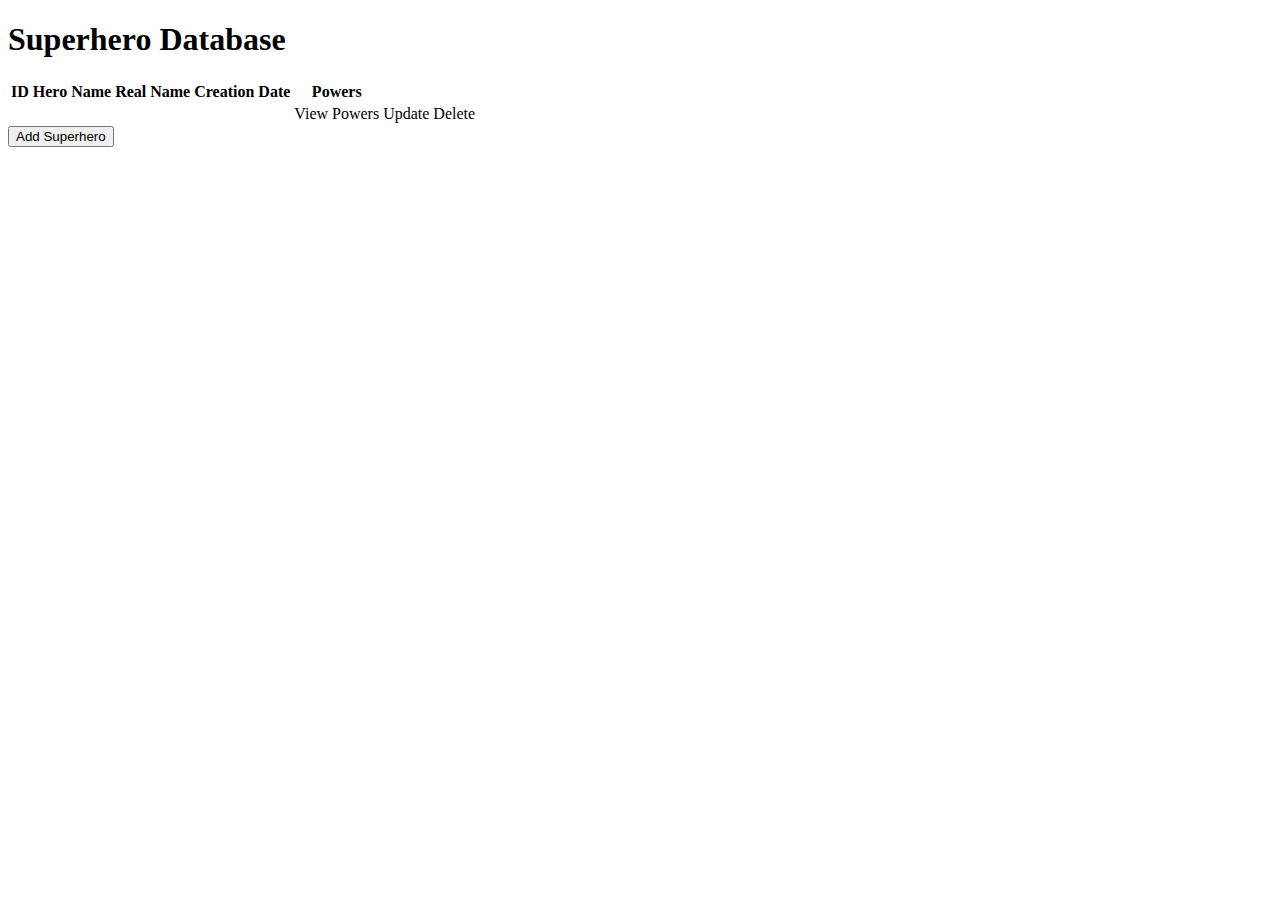
<file: src/main/resources/templates/index.html>
<!DOCTYPE html>
<html xmlns:th="https://www.thymeleaf.org" lang="en">
<head>
    <meta charset="UTF-8">
    <title>Title</title>
    <link th:href="@{/main.css}" rel="stylesheet"></head>
<body>
<h1>Superhero Database</h1>
<!-- Make a table that displays all superheroes -->
<table class="table">
    <thead>
    <tr>
        <th scope="col">ID</th>
        <th scope="col">Hero Name</th>
        <th scope="col">Real Name</th>
        <th scope="col">Creation Date</th>
        <th scope="col">Powers</th>
        <th scope="col"></th>
        <th scope="col"></th>
    </tr>
    </thead>
    <tbody>
    <tr th:each="superhero : ${heroes}">
        <td th:text="${superhero.id}"/>
        <td th:text="${superhero.heroName}"/>
        <td th:text="${superhero.realName}"/>
        <td th:text="${superhero.creationDate}"/>
        <td>
            <a th:href="@{/superhero/superpower/{heroName}(heroName=${superhero.heroName})}">View Powers</a>
        </td>
        <td><a th:href="@{'/superhero/update/' + ${superhero.id}}">Update</a></td>
        <td><a th:href="@{'/superhero/delete/' + ${superhero.id}}">Delete</a></td>
    </tr>
    </tbody>
</table>
<button onclick="window.location.href='/superhero/add';">Add Superhero</button>


</body>
</html>
</file>
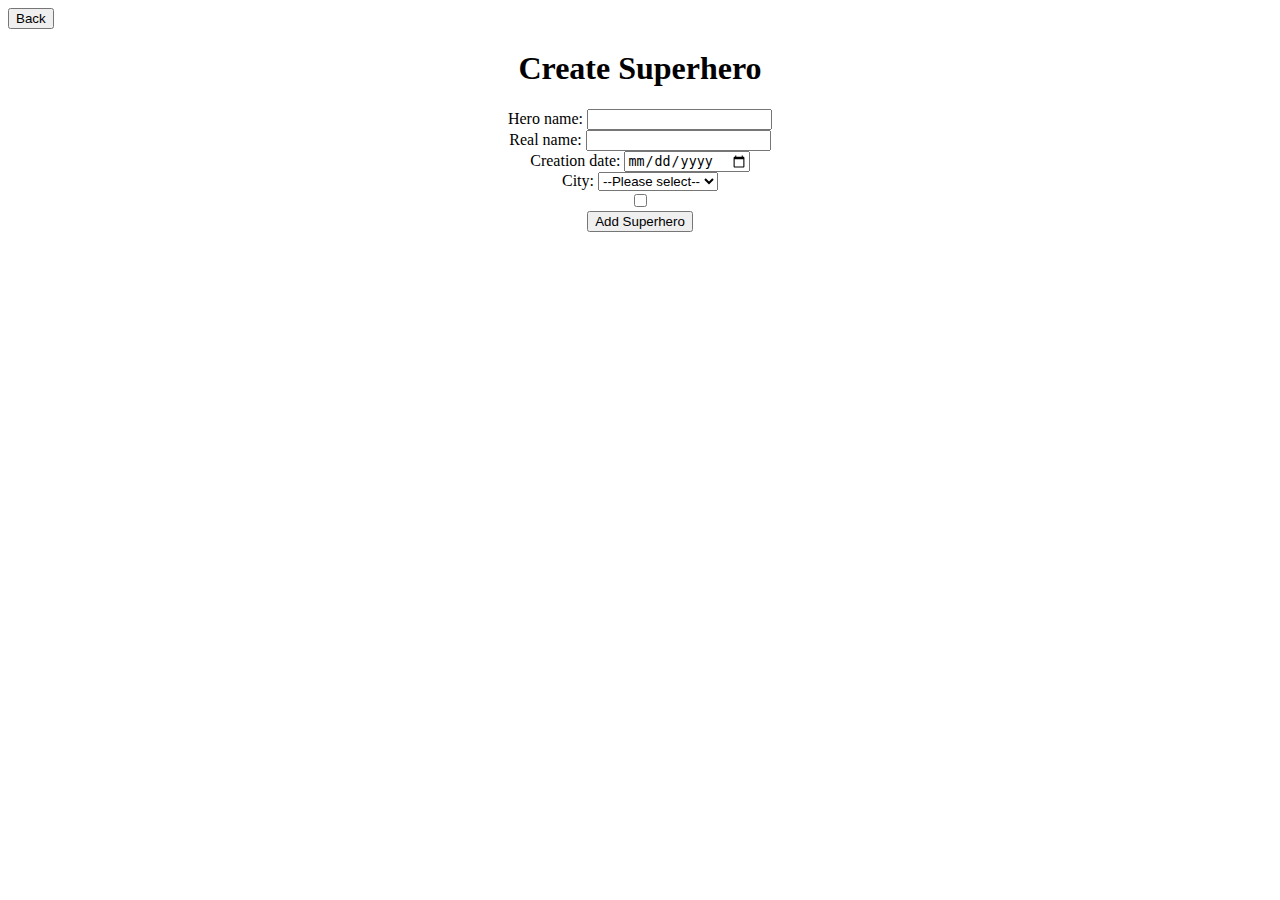
<file: src/main/resources/templates/add.html>
<!DOCTYPE html>
<html xmlns:th="https://www.thymeleaf.org" lang="en">
<head>
    <meta charset="UTF-8">
    <title>Create Superhero</title>
    <link th:href="@{/form.css}" rel="stylesheet"></head>
</head>
<body>
<button class="back" onclick="window.location.href='/superhero';">Back</button>
<div align="center">
  <h1>Create Superhero</h1>
  <form th:action="@{/superhero/add}" method="post" th:object="${hero}">
    <label>Hero name:</label>
    <input type="text" th:field="*{heroName}" /><br/>

    <label>Real name:</label>
    <input type="text" th:field="*{realName}" /><br/>

    <label>Creation date:</label>
    <input type="date" th:field="*{creationDate}" /><br/>


    <label>City:</label>
    <select th:field="*{city}">
      <option value="">--Please select--</option>
      <option th:each="city : ${cities}" th:value="${city}" th:text="${city}"></option>
    </select>
    <br/>

    <div th:each="power : ${powers}">
      <input type="checkbox" th:field="*{powerList}" th:value="${power}" th:text="${power}" />
    </div>


    <button type="submit">Add Superhero</button>
  </form>
</div>
</body>
</html>
</file>
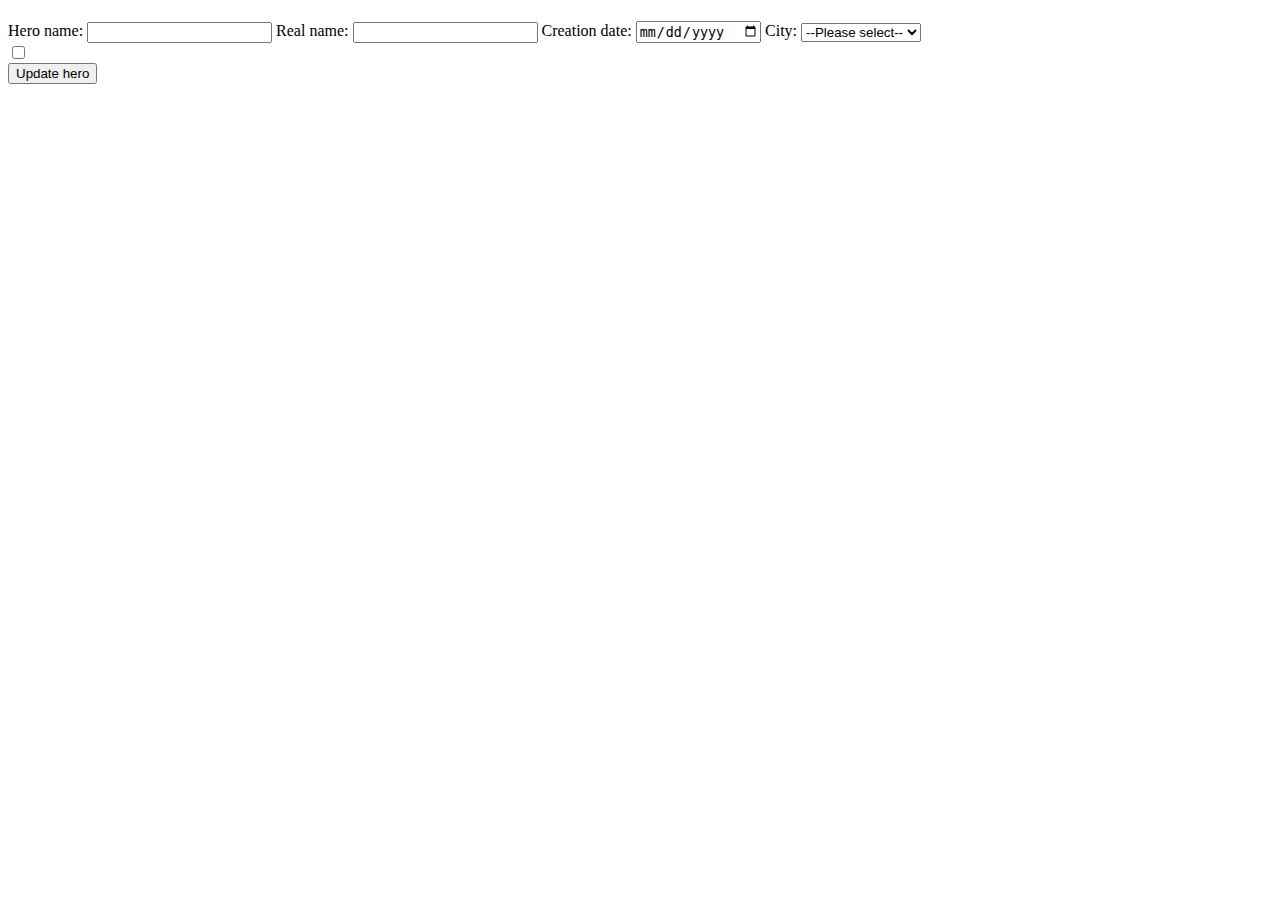
<file: src/main/resources/templates/update.html>
<!DOCTYPE html>
<html xmlns:th="https://www.thymeleaf.org" lang="en">
<head>
    <meta charset="UTF-8">
    <title>Title</title>
    <link th:href="@{/form.css}" rel="stylesheet"></head>
</head>
<body>
<h1 th:text="*{hero.heroName}"></h1>
<form action="/superhero/update" method="post" th:object="${hero}">

  <input name="heroId" type="hidden" th:value="*{heroId}">

  <label for="heroname-field">Hero name: </label>
  <input id="heroname-field" name="heroName" type="text" th:value="${hero.heroName}">

  <label for="name-field">Real name: </label>
  <input id="name-field" name="realName" type="text" th:value="${hero.realName}">

  <label for="date-field">Creation date: </label>
  <input id="date-field" type="date" name="creationDate" th:value="${hero.creationDate}">

  <label>City:</label>
  <select th:field="*{city}">
    <option value="">--Please select--</option>
    <option th:each="city : ${cities}" th:value="${city}" th:text="${city}"></option>
  </select>
  <br/>

  <div th:each="power : ${powers}">
    <input type="checkbox" th:field="*{powerList}" th:value="${power}" th:text="${power}" />
  </div>

  <button type="submit">Update hero</button>
</form>

</body>
</html>
</file>
